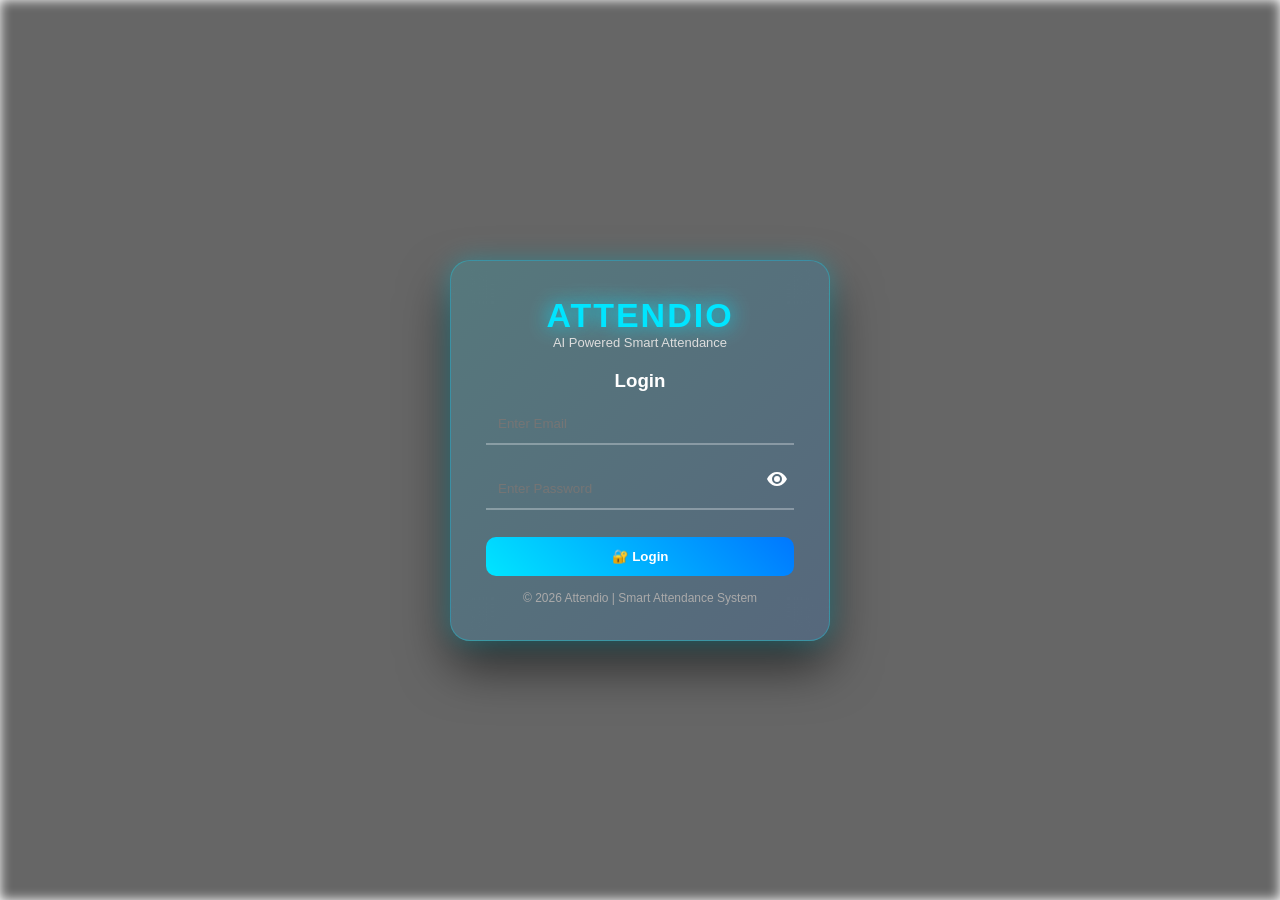
<file: frontend/index.html>
<!DOCTYPE html>
<html lang="en">
<head>
<meta charset="UTF-8">
<meta name="viewport" content="width=device-width, initial-scale=1.0">
<title>Attendio - Smart Attendance</title>

<style>

*{
margin:0;
padding:0;
box-sizing:border-box;
font-family:'Segoe UI', sans-serif;
}

/* Background with blur */
body{
height:100vh;
display:flex;
justify-content:center;
align-items:center;
overflow:hidden;
color:white;
position:relative;
}

/* Blurred classroom image */
body::before{
content:"";
position:absolute;
top:0;
left:0;
width:100%;
height:100%;

background:
linear-gradient(rgba(0,0,0,0.6),rgba(0,0,0,0.6)),
url("https://images.unsplash.com/photo-1509062522246-3755977927d7");

background-size:cover;
background-position:center;
filter:blur(6px);
z-index:-1;
}

/* LOGIN BOX */
.container{
width:380px;
background:linear-gradient(
135deg,
rgba(0,229,255,0.15),
rgba(0,119,255,0.15)
);
backdrop-filter:blur(18px);
padding:35px;
border-radius:20px;
box-shadow:
0 0 25px rgba(0,229,255,0.3),
0 25px 50px rgba(0,0,0,0.6);
text-align:center;

border:1px solid rgba(0,229,255,0.3);

transform:translateY(-120vh);
animation:slideDown 1.2s cubic-bezier(.23,1.01,.32,1) forwards;
}

@keyframes slideDown{
to{
transform:translateY(0);
}
}

.logo{
font-size:34px;
font-weight:900;
letter-spacing:2px;
color:#00e5ff;
text-shadow:0 0 20px #00e5ff;
animation:pulse 2s infinite;
}

@keyframes pulse{
0%,100%{ text-shadow:0 0 10px #00e5ff; }
50%{ text-shadow:0 0 25px #00e5ff; }
}

.tagline{
font-size:13px;
margin-bottom:20px;
color:#ddd;
}

input{
width:100%;
padding:12px;
margin:12px 0;
border:none;
border-bottom:2px solid rgba(255,255,255,0.3);
background:transparent;
color:white;
outline:none;
transition:0.3s;
}

input:focus{
border-bottom:2px solid #00e5ff;
}

.password-box{
position:relative;
}

.show-pass{
position:absolute;
right:5px;
top:10px;
cursor:pointer;
width:24px;
height:24px;
}

.login-btn{
width:100%;
padding:12px;
margin-top:15px;
border:none;
border-radius:10px;
background:linear-gradient(45deg,#00e5ff,#0077ff);
color:white;
font-weight:600;
cursor:pointer;
transition:0.3s;
}

.login-btn:hover{
transform:scale(1.05);
box-shadow:0 10px 20px rgba(0,0,0,0.4);
}

.error{
color:#ffb3b3;
font-size:13px;
}

.footer{
margin-top:15px;
font-size:12px;
color:#aaa;
}

</style>
</head>

<body>

<div class="container">

<div class="logo">ATTENDIO</div>
<div class="tagline">AI Powered Smart Attendance</div>

<h3>Login</h3>

<input type="email" id="email" placeholder="Enter Email">

<div class="password-box">
<input type="password" id="password" placeholder="Enter Password">

<span class="show-pass" onclick="togglePassword()" id="eyeIcon">
<!-- OPEN EYE -->
<svg xmlns="http://www.w3.org/2000/svg" fill="white" viewBox="0 0 24 24">
<path d="M12 5c-7 0-10 7-10 7s3 7 10 7 10-7 10-7-3-7-10-7zm0 12a5 5 0 1 1 0-10 5 5 0 0 1 0 10zm0-8a3 3 0 1 0 0 6 3 3 0 0 0 0-6z"/>
</svg>
</span>

</div>

<div class="error" id="error"></div>

<button class="login-btn" onclick="login()">🔐 Login</button>

<div class="footer">
© 2026 Attendio | Smart Attendance System
</div>

</div>

<script> 

function togglePassword(){
let pass = document.getElementById("password");
let icon = document.getElementById("eyeIcon");

if(pass.type === "password"){
pass.type = "text";

/* CLOSED EYE */
icon.innerHTML = `
<svg xmlns="http://www.w3.org/2000/svg" fill="white" viewBox="0 0 24 24">
<path d="M2 5l17 17-1.5 1.5-3.3-3.3A9.8 9.8 0 0 1 12 19c-7 0-10-7-10-7a18.6 18.6 0 0 1 5.3-5.9L.5 6.5 2 5zm10 4a3 3 0 0 1 3 3c0 .5-.1 1-.3 1.4l-4.1-4.1c.4-.2.9-.3 1.4-.3zm0-4c7 0 10 7 10 7a18.9 18.9 0 0 1-3.2 4.3l-2.1-2.1A5 5 0 0 0 12 7c-.6 0-1.2.1-1.8.3L7.9 5.1A9.6 9.6 0 0 1 12 5z"/>
</svg>
`;

}else{
pass.type = "password";

/* OPEN EYE */
icon.innerHTML = `
<svg xmlns="http://www.w3.org/2000/svg" fill="white" viewBox="0 0 24 24">
<path d="M12 5c-7 0-10 7-10 7s3 7 10 7 10-7 10-7-3-7-10-7zm0 12a5 5 0 1 1 0-10 5 5 0 0 1 0 10zm0-8a3 3 0 1 0 0 6 3 3 0 0 0 0-6z"/>
</svg>
`;
}
}

function login(){
let email=document.getElementById("email").value;
let password=document.getElementById("password").value;
let error=document.getElementById("error");

if(email==="" || password===""){
error.innerText="Please enter email and password";
}
else{
error.innerText="";
window.location.href="dashboard.html";
}
}

</script>

</body>
</html>
</file>
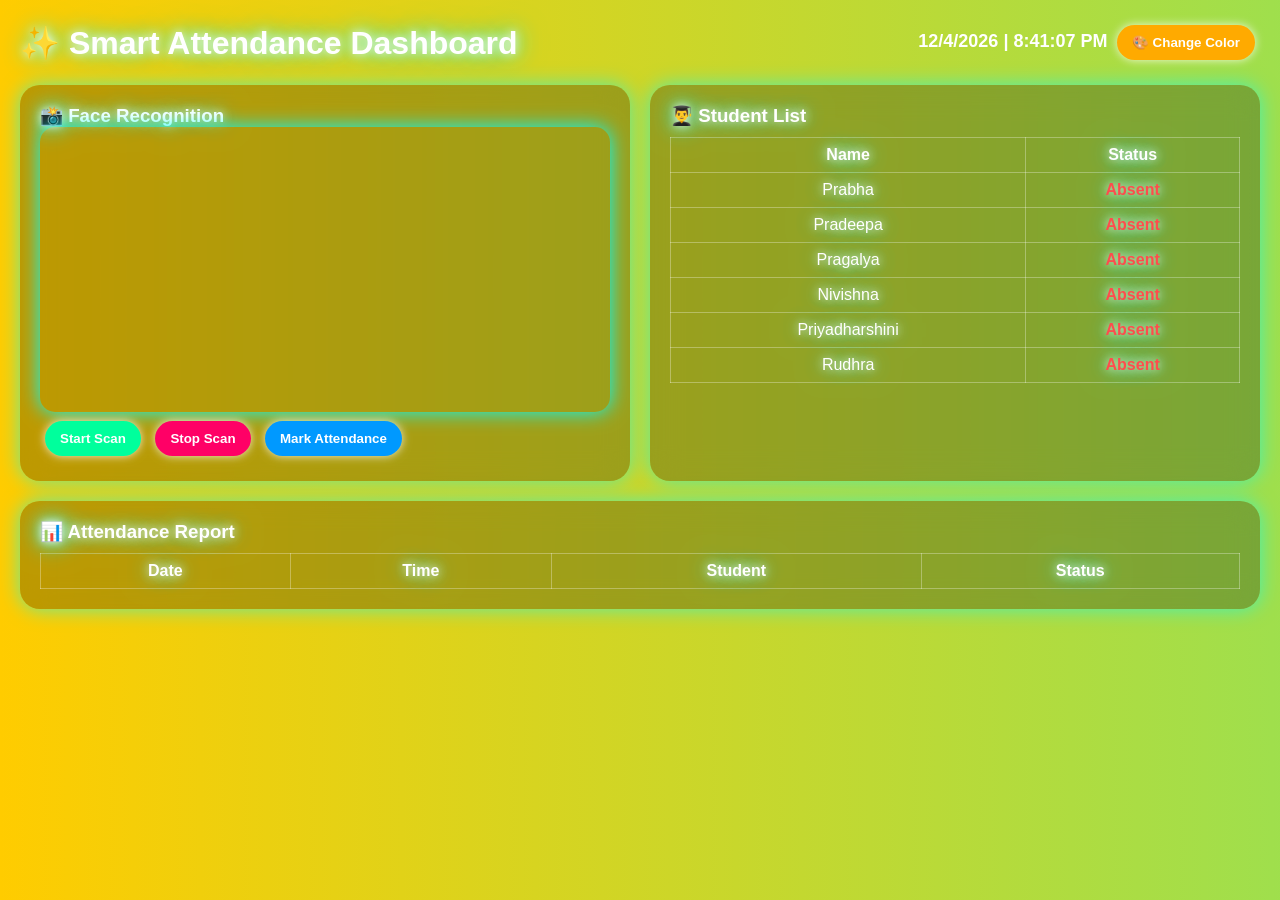
<file: frontend/dashboard.html>
<!DOCTYPE html>
<html lang="en">
<head>
<meta charset="UTF-8">
<meta name="viewport" content="width=device-width, initial-scale=1.0">
<title>Glowing Smart Attendance</title>

<style>

*{
margin:0;
padding:0;
box-sizing:border-box;
font-family:'Segoe UI',sans-serif;
}

body{
height:100vh;
background:linear-gradient(270deg,#ff00cc,#3333ff,#00ffcc,#ffcc00);
background-size:800% 800%;
animation:glowBG 15s ease infinite;
color:white;
padding:20px;
}

@keyframes glowBG{
0%{background-position:0% 50%;}
50%{background-position:100% 50%;}
100%{background-position:0% 50%;}
}

h1,h3,th,td{
text-shadow:0 0 10px rgba(255,255,255,0.9),
            0 0 20px rgba(0,255,255,0.8),
            0 0 30px rgba(0,255,255,0.6);
}

.header{
display:flex;
justify-content:space-between;
align-items:center;
margin-bottom:20px;
}

.clock{
font-size:18px;
font-weight:bold;
}

.container{
display:grid;
grid-template-columns:1fr 1fr;
gap:20px;
}

.card{
background:rgba(0,0,0,0.25);
border-radius:20px;
padding:20px;
backdrop-filter:blur(15px);
box-shadow:0 0 20px rgba(0,255,255,0.6);
}

video{
width:100%;
border-radius:15px;
box-shadow:0 0 20px cyan;
}

button{
padding:10px 15px;
border:none;
border-radius:20px;
margin:5px;
font-weight:bold;
cursor:pointer;
color:white;
box-shadow:0 0 10px rgba(255,255,255,0.8);
}

.start{background:#00ff9c;}
.stop{background:#ff0066;}
.mark{background:#0099ff;}
.theme{background:#ffaa00;}

table{
width:100%;
margin-top:10px;
border-collapse:collapse;
}

table,th,td{
border:1px solid rgba(255,255,255,0.3);
padding:8px;
text-align:center;
}

.present{
color:#00ff9c;
font-weight:bold;
}

.absent{
color:#ff4d4d;
font-weight:bold;
}

</style>
</head>

<body>

<div class="header">
<h1>✨ Smart Attendance Dashboard</h1>
<div>
<span class="clock" id="clock"></span>
<button class="theme" onclick="changeTheme()">🎨 Change Color</button>
</div>
</div>

<div class="container">

<div class="card">
<h3>📸 Face Recognition</h3>
<video id="video" autoplay></video>
<br>

<button class="start" onclick="startScan()">Start Scan</button>
<button class="stop" onclick="stopScan()">Stop Scan</button>
<button class="mark" onclick="markAttendance()">Mark Attendance</button>

<p id="scanStatus"></p>
</div>

<div class="card">
<h3>👨‍🎓 Student List</h3>
<table id="studentTable">
<tr><th>Name</th><th>Status</th></tr>

<tr><td>Prabha</td><td class="absent">Absent</td></tr>
<tr><td>Pradeepa</td><td class="absent">Absent</td></tr>
<tr><td>Pragalya</td><td class="absent">Absent</td></tr>
<tr><td>Nivishna</td><td class="absent">Absent</td></tr>
<tr><td>Priyadharshini</td><td class="absent">Absent</td></tr>
<tr><td>Rudhra</td><td class="absent">Absent</td></tr>

</table>
</div>

<div class="card" style="grid-column:span 2;">
<h3>📊 Attendance Report</h3>
<table id="reportTable">
<tr>
<th>Date</th>
<th>Time</th>
<th>Student</th>
<th>Status</th>
</tr>
</table>
</div>

</div>

<script>

/* Clock */
setInterval(()=>{
let now=new Date();
clock.innerHTML=now.toLocaleDateString()+" | "+now.toLocaleTimeString();
},1000);

let stream;

function startScan(){
navigator.mediaDevices.getUserMedia({video:true})
.then(s=>{
stream=s;
video.srcObject=s;
scanStatus.innerHTML="🟢 Face Recognition Started";
});
}

function stopScan(){
if(stream){
stream.getTracks().forEach(track=>track.stop());
scanStatus.innerHTML="🔴 Scan Stopped";
}
}

function markAttendance(){

let students=document.querySelectorAll("#studentTable tr");

let randomIndex=Math.floor(Math.random()*(students.length-1))+1;
let row=students[randomIndex];

row.cells[1].innerHTML="Present";
row.cells[1].className="present";

let name=row.cells[0].innerText;

let now=new Date();

let report=document.getElementById("reportTable");

let newRow=report.insertRow();

newRow.insertCell(0).innerHTML=now.toLocaleDateString();
newRow.insertCell(1).innerHTML=now.toLocaleTimeString();
newRow.insertCell(2).innerHTML=name;
newRow.insertCell(3).innerHTML="Present";

scanStatus.innerHTML="✅ Attendance Marked for " + name;

}

/* Theme changer */
let themes=[
"linear-gradient(270deg,#ff00cc,#3333ff,#00ffcc)",
"linear-gradient(270deg,#00ffcc,#ff0066,#6600ff)",
"linear-gradient(270deg,#00f2fe,#4facfe,#43e97b)",
"linear-gradient(270deg,#ff9a9e,#fad0c4,#fad0c4)"
];

let index=0;

function changeTheme(){
index=(index+1)%themes.length;
document.body.style.background=themes[index];
document.body.style.backgroundSize="800% 800%";
}

</script>

</body>
</html>
</file>
